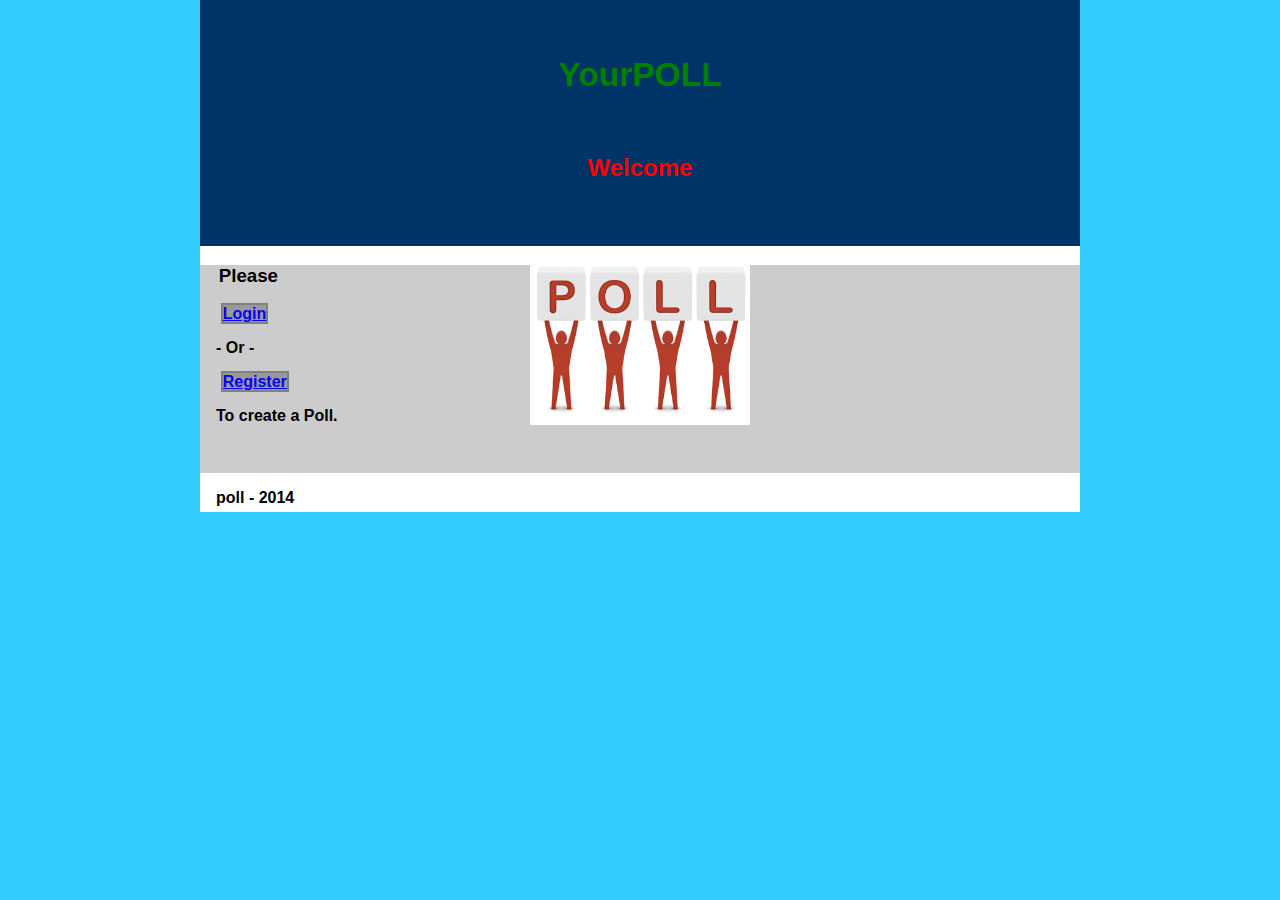
<file: Trabalho FINAL/index.html>
<!DOCTYPE html>
<html>
  <head>
	<meta name="generator"
	content="HTML Tidy for HTML5 (experimental) for Windows https://github.com/w3c/tidy-html5/tree/c63cc39" />
	<title>yourPoll - Welkome</title>
	<meta charset="UTF-8" />
	
	<link rel="stylesheet" href="css/indexstyle.css" />
	
  </head>
  <body>
  
	<div id="head">
	  <h1>YourPOLL</h1>
	  <h2>Welcome</h2>
	</div>
	<div id="content">
	  <div class="img">
		<h3>Please</h3>
		<p>
<a href="php/login.php">Login</a> <!-- chama a pagina de login -->
</p>
<p>
- Or -
</p>
<p>
<a href="php/register.php">Register</a> <!-- chama a pagina de registo -->
</p>
<p>
To create a Poll.
</p>	
	  </div>
	</div>
	<div id="footer">
	  <p>poll - 2014</p>
	</div>
  </body>
</html>
</file>
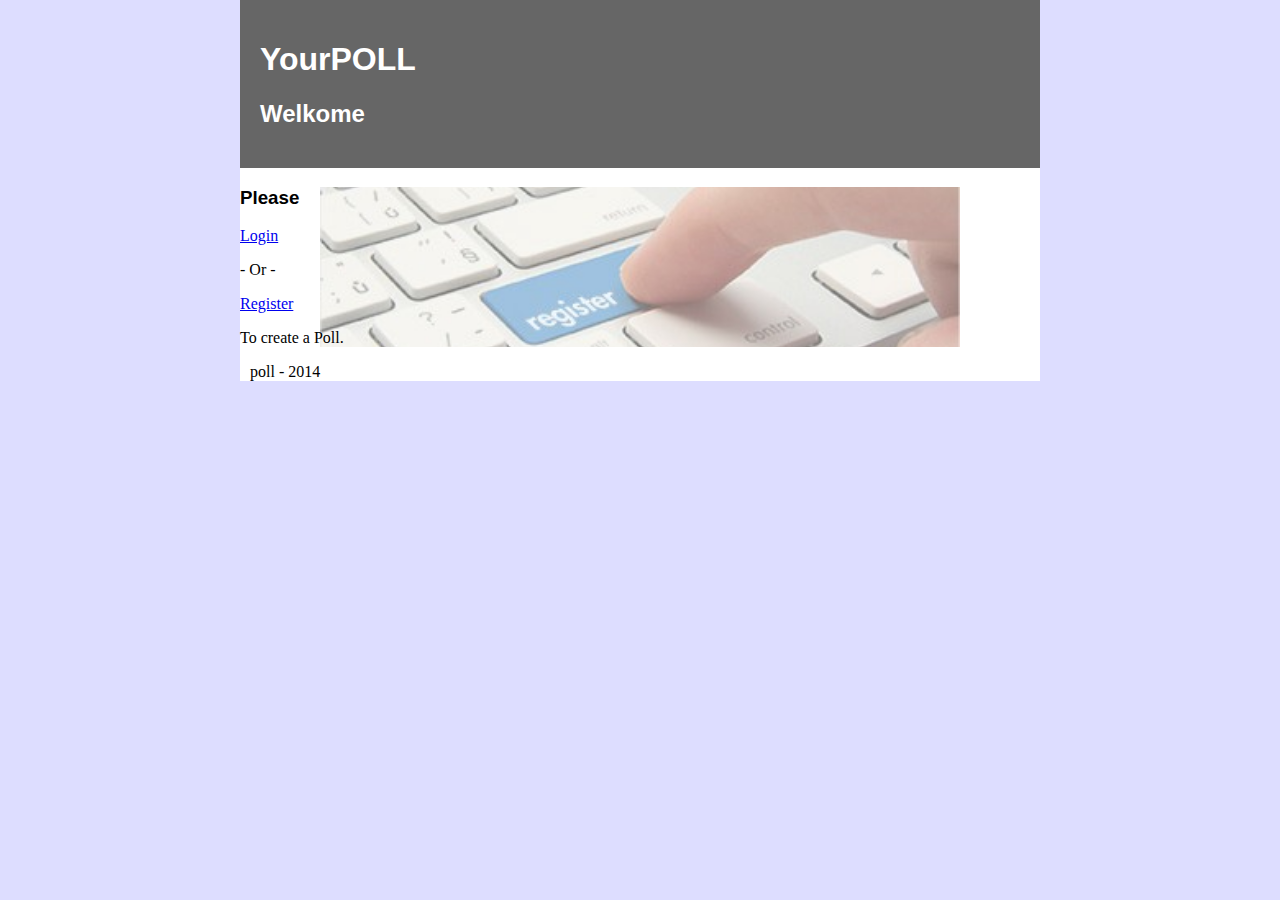
<file: Trabalho wamp/index.html>
<!DOCTYPE html>
<html>
  <head>
	<meta name="generator"
	content="HTML Tidy for HTML5 (experimental) for Windows https://github.com/w3c/tidy-html5/tree/c63cc39" />
	<title>yourPoll - Welkome</title>
	<meta charset="UTF-8" />
	
	<link rel="stylesheet" href="css/style.css" />
	
  </head>
  <body>
  
	<div id="header">
	  <h1>YourPOLL</h1>
	  <h2>Welkome</h2>
	</div>
	<div id="content">
	  <div class="item">
		<h3>Please</h3>
		<p>
<a href="php/login.php">Login</a> <!-- chama a pagina de login -->
</p>
<p>
- Or -
</p>
<p>
<a href="php/register.php">Register</a> <!-- chama a pagina de registo -->
</p>
<p>
To create a Poll.
</p>	
	  </div>
	</div>
	<div id="footer">
	  <p>poll - 2014</p>
	</div>
  </body>
</html>
</file>
<file: Trabalho FINAL/css/indexstyle.css>
html {
	  background-color: #33CCFF  ;
	}
	 
	body {
	  width: 55em;
	  height: 32em;
	  margin: 0px auto;
	  font-family: times, serif;
	  background-color: #ffffff;
	}
	 
h1{
	color: green;
	padding: 0.4em;
	text-align: center;
	  font-family: time new roman, sans-serif;
	  font-weight: bold;
	  font-size: 2.1em;
	 }
	 
	 
	 h2{
	 color: red;
	padding: 1em;
	text-align: center;
	  font-family: verdana, sans-serif;
	 }
	 h3{
	margin: 1em;
	  font-family: verdana, sans-serif;
	 }
	 
	 
	  p{
	margin: 1em;
	  font-family: verdana, sans-serif;
	  font-weight: bold;
	 }
	 
	 
	#head {
	  background-color: #003366;
	  color: #ffffff;
	  padding: 20px;
	  
	}
	 

	 	div.img  {
background: url(../img/Poll_360.jpg);
background-repeat:no-repeat;

background-position: center;
background-size: 25%;
	}
	 
	#footer {
	  font-family: verdana, sans-serif;
	  
	  font-weight: bold;
	  
	}

	span{
	color:red;
	}
	
	a 
	{
	font-family: verdana, sans-serif;
	color: blue;
	 margin: 0.3em;
	 font-weight: bold;
	 border: 2px solid grey;
	 paddin: 3px 10px;
	 background-color: #999999;
	 
	}
	
	#content
	{
	background-color: #CCCCCC;
	height: 13em;
	}
</file>
<file: Trabalho wamp/css/style.css>
html {
	  background-color: #ddddff;
	}
	 
	body {
	  width: 800px;
	  margin: 0px auto;
	  font-family: times, serif;
	  background-color: #ffffff;
	}
	 
	h1, h2, h3 {
	  font-family: verdana, sans-serif;
	}
	 
	#header {
	  background-color: #666666;
	  color: #ffffff;
	  padding: 20px;
	}
	 

	 	div.item  {
background: url(../img/register.jpg);
background-repeat:no-repeat;
background-position:center;
background-size: 80%;
	}


	 

	 
	#footer {
	  padding: 0 10px;
	}

	span{
	color:red;
	}
</file>
